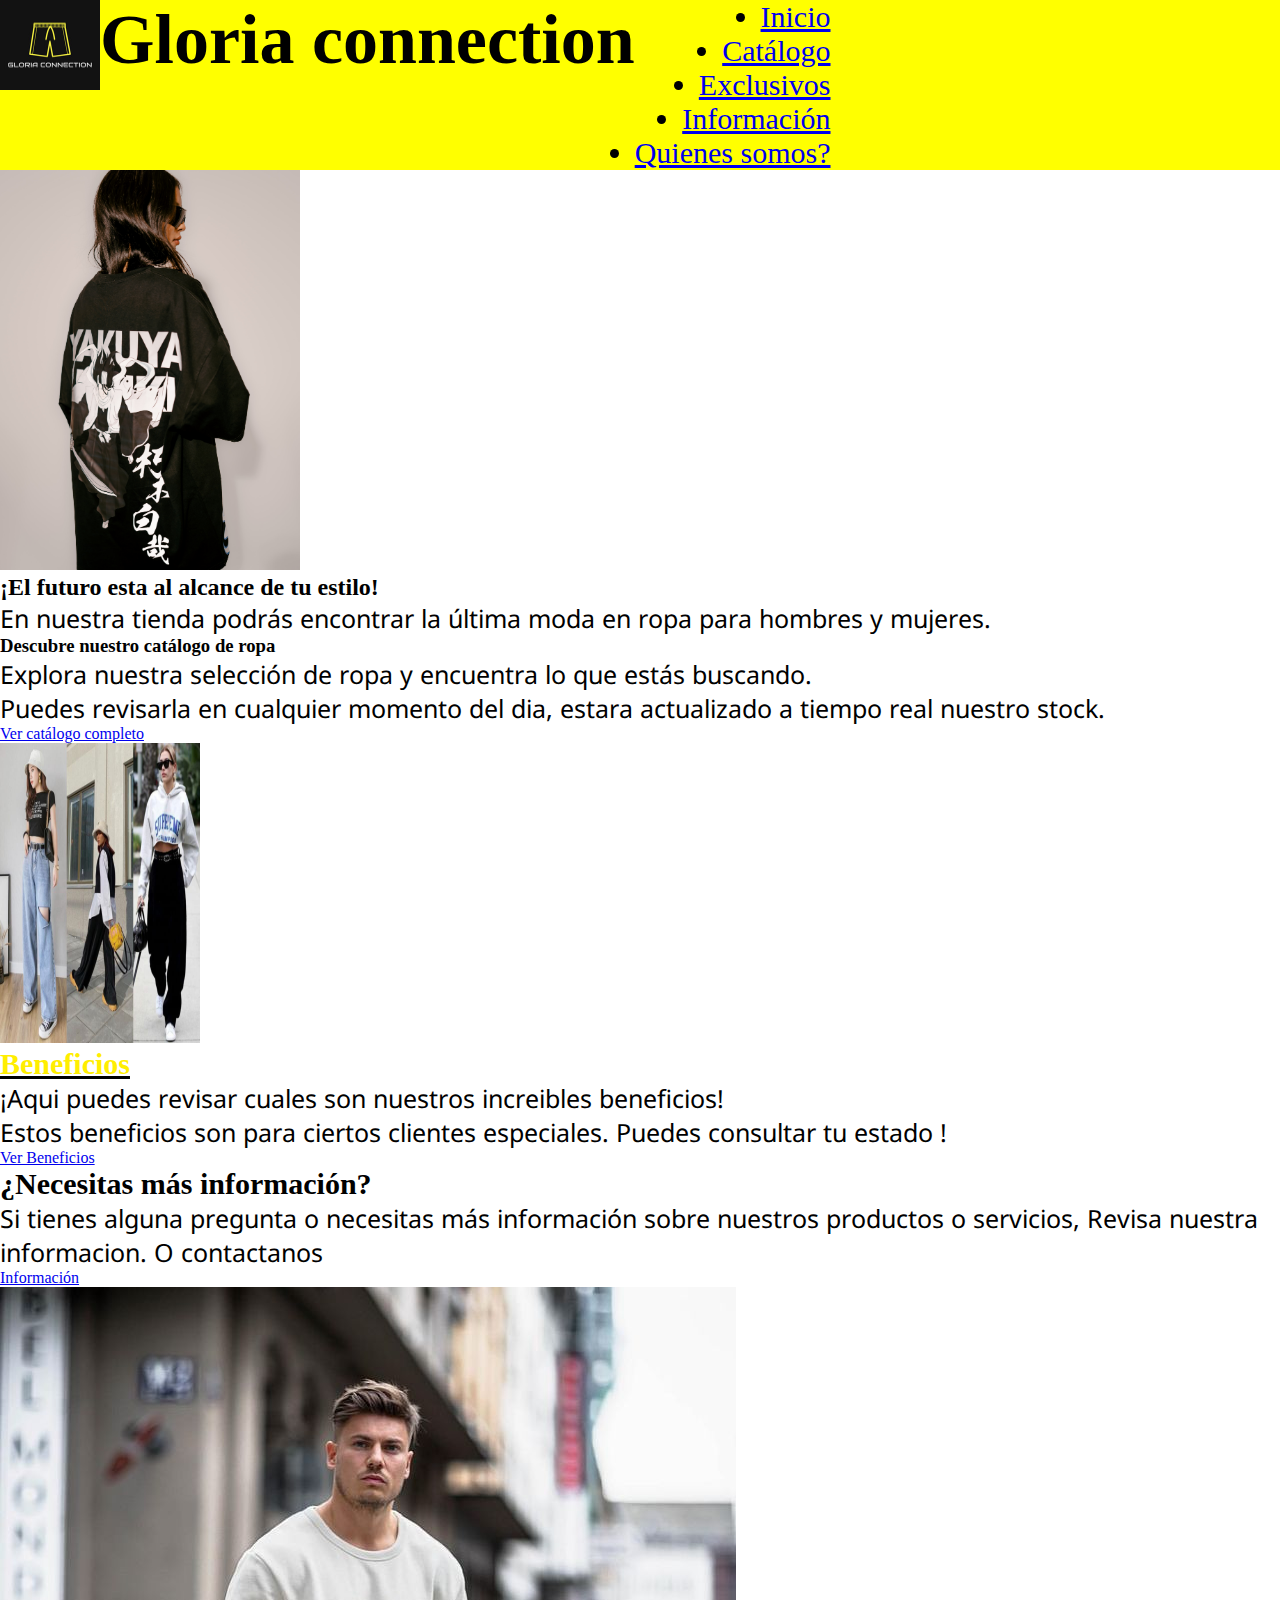
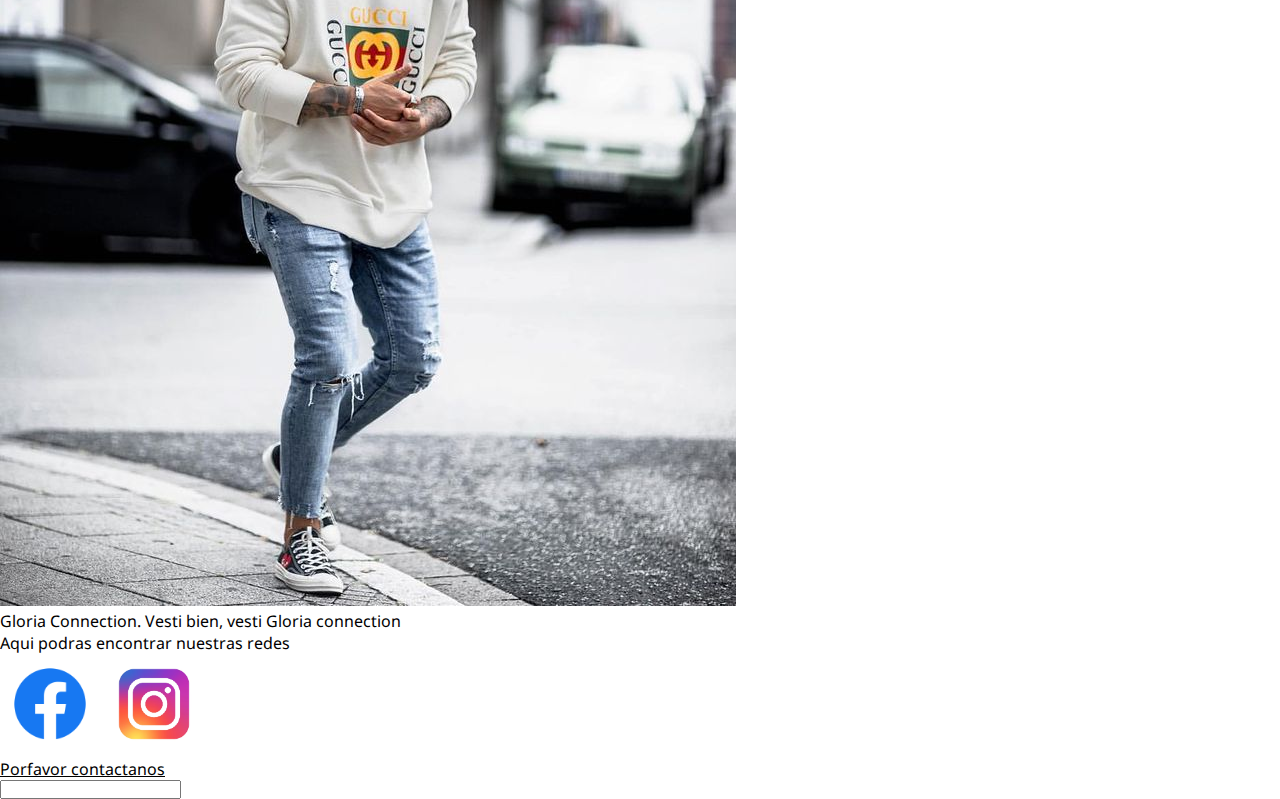
<file: index.html>
<!DOCTYPE html>
<html lang="es">
<head>
	<meta charset="UTF-8">
	<title class="titulo">Gloria Connection</title>
	<!-- BS -->
	<link href="https://cdn.jsdelivr.net/npm/bootstrap@5.3.0/dist/css/bootstrap.min.css" 
	rel="stylesheet" integrity="sha384-9ndCyUaIbzAi2FUVXJi0CjmCapSmO7SnpJef0486qhLnuZ2cdeRhO02iuK6FUUVM" crossorigin="anonymous">
		<!-- css -->
	<link rel="stylesheet" href="css/style.css">
</head>


<body>
	<header>
		<!-- Logo de la empresa -->
		<img src="Imagenes/Logotipo.jpg" alt="Logotipo" id="logo">
		<!-- Titulo  -->
		<h1 class="gloria">Gloria connection</h1>
		
		
			<ul class="ul-index">
				<!-- Links para las distintas pestañas -->
				<li><a href="#">Inicio</a></li>

				<li><a href="#">Catálogo</a></li>

				<li><a href="#">Exclusivos</a></li>

				<li><a href="#">Información</a></li>

                <li><a href="#">Quienes somos?</a></li>

			</ul>
		</nav>
	</header>
	
	<main>
		<!-- Imagen referencia -->
		<img src="Imagenes/YAKUZA.jpg" width="300" height="400" alt="Foto de la chica de yakuza" class="yakuza col-3 col-md-2">
		<section class="index-section">
			<h2>¡El futuro esta al alcance de tu estilo!</h2>
			<p>En nuestra tienda podrás encontrar la última moda en ropa para hombres y mujeres.</p>
		</section>
		
		<section class="index-section">
			<h3>Descubre nuestro catálogo de ropa</h3>
			<p>Explora nuestra selección de ropa y encuentra lo que estás buscando.</p>
			<p>Puedes revisarla en cualquier momento del dia, estara actualizado a tiempo real nuestro stock.</p>
			<a href="#">Ver catálogo completo</a>
		</section class="index-section">
		<!-- Imagen decoracion para catalogo  -->
		<section class="modelos">
		<img src="Imagenes/3 modelos mujer.jpg" alt="3 modelos mujeres oversize" class="3modelos col-8 col-md-4" id="3-modelos" width="200px" height="300px">
		</section> 
		
		<section class="index-section">
			<h4 class="beneficios">Beneficios</h4>
			<p>¡Aqui puedes revisar cuales son nuestros increibles beneficios!</p>
			<p>Estos beneficios son para ciertos clientes especiales. Puedes consultar tu estado !</p>
			<a href="#">Ver Beneficios</a>
		</section>

		<!-- Apartado de informacion -->
		
		<section class="informacionn">
			<h5 class="informacionn-h">¿Necesitas más información?</h5>
			<p>Si tienes alguna pregunta o necesitas más información sobre nuestros productos o servicios, Revisa nuestra informacion. O contactanos</p>
			<a href="#">Información</a>
			</section>
			<img src="/Imagenes/modelo hombre index.jpg" alt="Modelo hombre con riñonera"  class="img-fluid">
	</main>
	</body>
	
	<footer>
		<body>
			<p> Gloria Connection. Vesti bien, vesti Gloria connection </p>
			<!-- Aca van las imagenes para las redes -->
			<p>	Aqui podras encontrar nuestras redes</p>
			<img src="Imagenes/facebook.png"  width="100" height="100" alt="facebook">
			<img src="Imagenes/instagram.avif"  width="100" height="100" alt="instagram">
			<!-- Cuadro de texto para contactarse -->
			<p class="Contactar"> Porfavor contactanos </p>
			<input type="text"  >
	</footer>

			<!-- BS -->
	<script src="https://cdn.jsdelivr.net/npm/bootstrap@5.3.0/dist/js/bootstrap.bundle.min.js" 
	integrity="sha384-geWF76RCwLtnZ8qwWowPQNguL3RmwHVBC9FhGdlKrxdiJJigb/j/68SIy3Te4Bkz" crossorigin="anonymous"></script>
	</body>
</html>
</file>
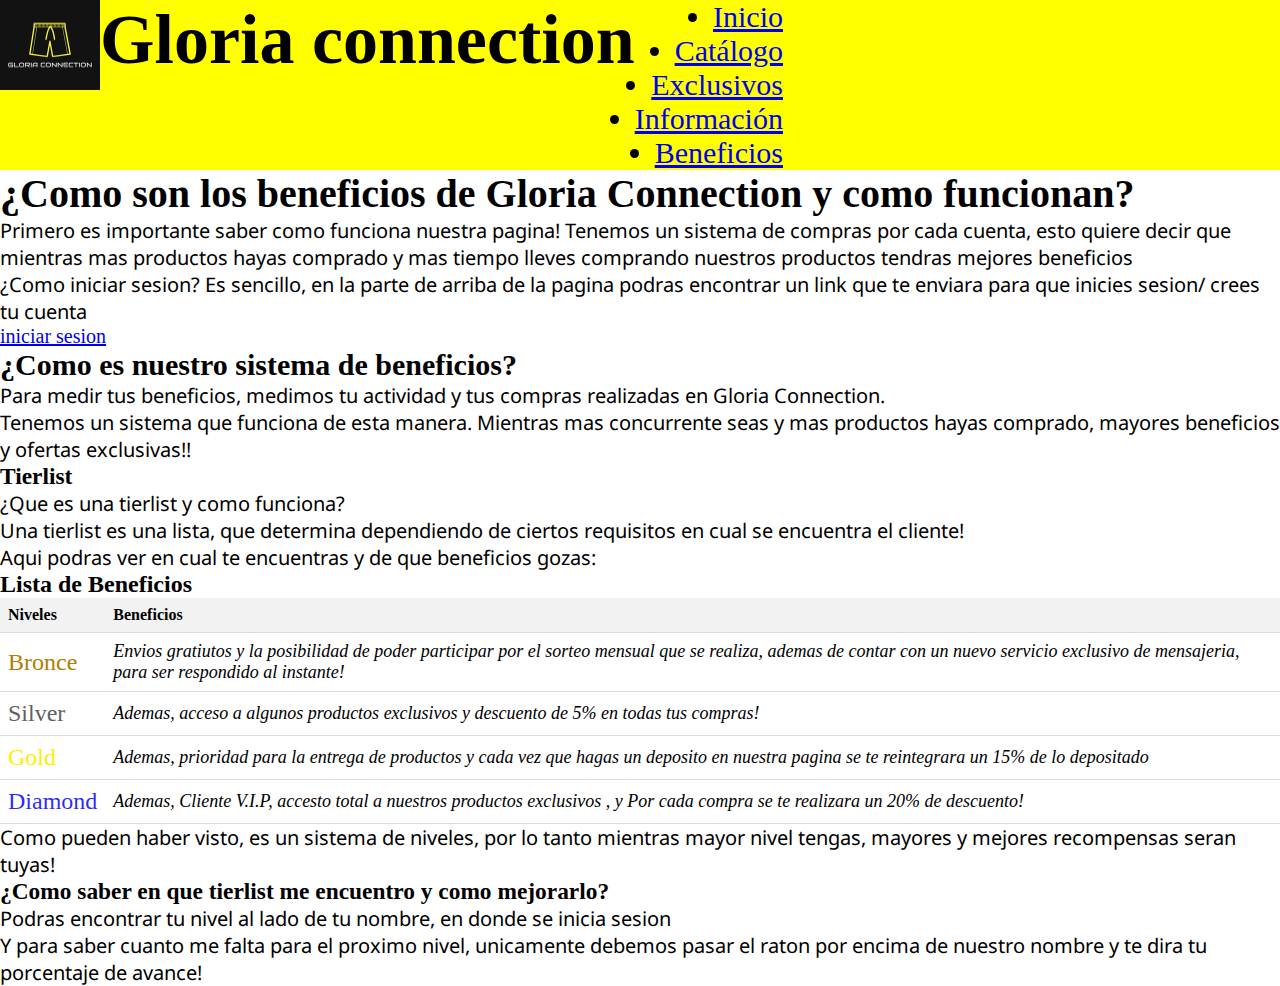
<file: Pages/Beneficios.html>
<!DOCTYPE html>
<html lang="en">
<head>
    <meta charset="UTF-8">
    <meta name="viewport" content="width=device-width, initial-scale=1.0">
    <link rel="stylesheet" href="../css/style.css">
    <title>Beneficios</title>
</head>
<body>
    <header>
      <body>
          <header>
              <!-- Logo de la empresa -->
              <img src="../Imagenes/Logotipo.jpg" alt="Logotipo" id="logo">
              <!-- Titulo  -->
              <h1 class="gloria">Gloria connection</h1>
              
              
                  <ul class="ul-index">
                      <!-- Links para las distintas pestañas -->
                      <li><a href="#">Inicio</a></li> 
      
                      <li><a href="#">Catálogo</a></li>
      
                      <li><a href="#">Exclusivos</a></li>
      
                      <li><a href="#">Información</a></li>
      
                      <li><a href="#">Beneficios</a></li>
      
                  </ul>
              </nav>
          </header>
          </header>
        </body>

    <!-- Explicacion de que son los beneficios  -->
    <section class="texto-beneficios">
    <h1>¿Como son los beneficios de Gloria Connection y como funcionan?</h1>
    <p>Primero es importante saber como funciona nuestra pagina! Tenemos un sistema de compras por cada cuenta, esto quiere decir que mientras mas productos hayas comprado y mas tiempo lleves comprando nuestros productos
    tendras mejores beneficios</p>

    <p>¿Como iniciar sesion? Es sencillo, en la parte de arriba de la pagina podras encontrar un link que te enviara para que inicies sesion/ crees tu cuenta</p>
    <!-- Link para redirigir al inicio de sesion  -->
    <li> <a href="#"> iniciar sesion </a></li>    
        <!-- Funcionamiento de los beneficios -->
        <h2>¿Como es nuestro sistema de beneficios?</h2>
        <p>Para medir tus beneficios, medimos tu actividad y tus compras realizadas en Gloria Connection. </p>
        <p>Tenemos un sistema que funciona de esta manera. Mientras mas concurrente seas y mas productos hayas comprado, mayores beneficios y ofertas exclusivas!!</p>
</section>
         <!-- Tierlist  -->
          <section class="texto-beneficios">
            <h3> Tierlist </h3>
            <p class="tierlist">¿Que es una tierlist y como funciona?</p>

            <p>Una tierlist es una lista, que determina dependiendo de ciertos requisitos en cual se encuentra el cliente! </p>

            <p>Aqui podras ver en cual te encuentras y de que beneficios gozas:</p>

            </section>

                <!-- Tabla de la lista de Beneficios -->
            <h2>Lista de Beneficios</h2>
            
            <table>
              <tr>
                <th>Niveles</th>
                <th>Beneficios</th>
              </tr>
              <tr>
                <td class="bronce">Bronce
                <td class="tds">Envios gratiutos y la posibilidad de poder participar por el sorteo mensual que se realiza, ademas de contar con un nuevo servicio exclusivo de mensajeria, para ser respondido al instante! </td>
              </tr>
              <tr>
                <td class="silver">Silver</td>
                <td class="tds">Ademas, acceso a algunos productos exclusivos y descuento de 5% en todas tus compras!</td>
              </tr>
              <tr>
                <td class="gold">Gold</td>
                <td class="tds">Ademas, prioridad para la entrega de productos y cada vez que hagas un deposito en nuestra pagina se te reintegrara un 15% de lo depositado</td>
              </tr>
              <tr>
                <td class="diamond">Diamond</td>
                <td class="tds">Ademas, Cliente V.I.P, accesto total a nuestros productos exclusivos , y Por cada compra se te realizara un 20% de descuento!</td>
              </tr>
            </table>

            <!-- Explicacion Textual -->
            <section class="texto-beneficios">
            <p>Como pueden haber visto, es un sistema de niveles, por lo tanto mientras mayor nivel tengas, mayores y mejores recompensas seran tuyas! </p>

                <h3>¿Como saber en que tierlist me encuentro y como mejorarlo?</h3>
                <p>Podras encontrar tu nivel al lado de tu nombre, en donde se inicia sesion </p>
            </section>
                    <!-- Imagen referencia   -->



                    <!-- Texto -->
                    <p class="texto-beneficios"> Y para saber cuanto me falta para el proximo nivel, unicamente debemos pasar el raton por encima de nuestro nombre y te dira tu porcentaje de avance!</p>

                    <!-- Footer -->

</body>
</html>
</file>
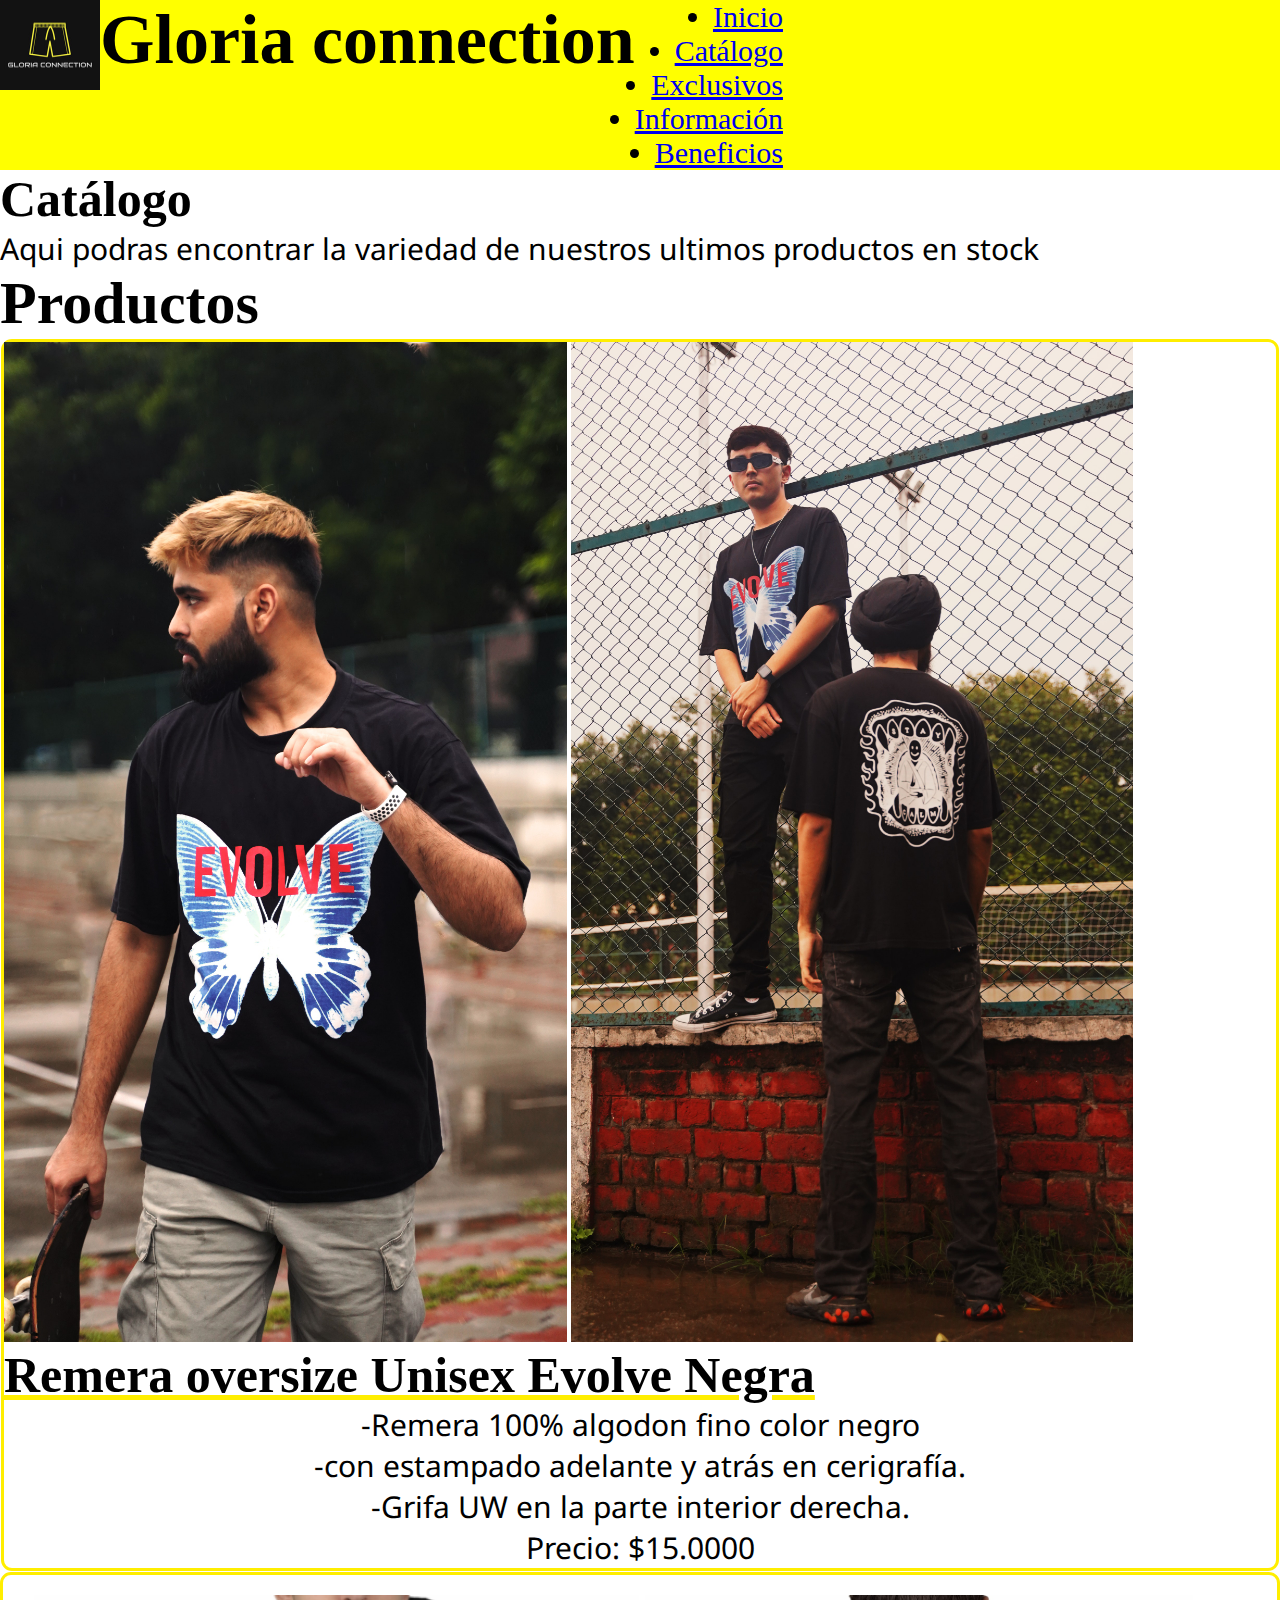
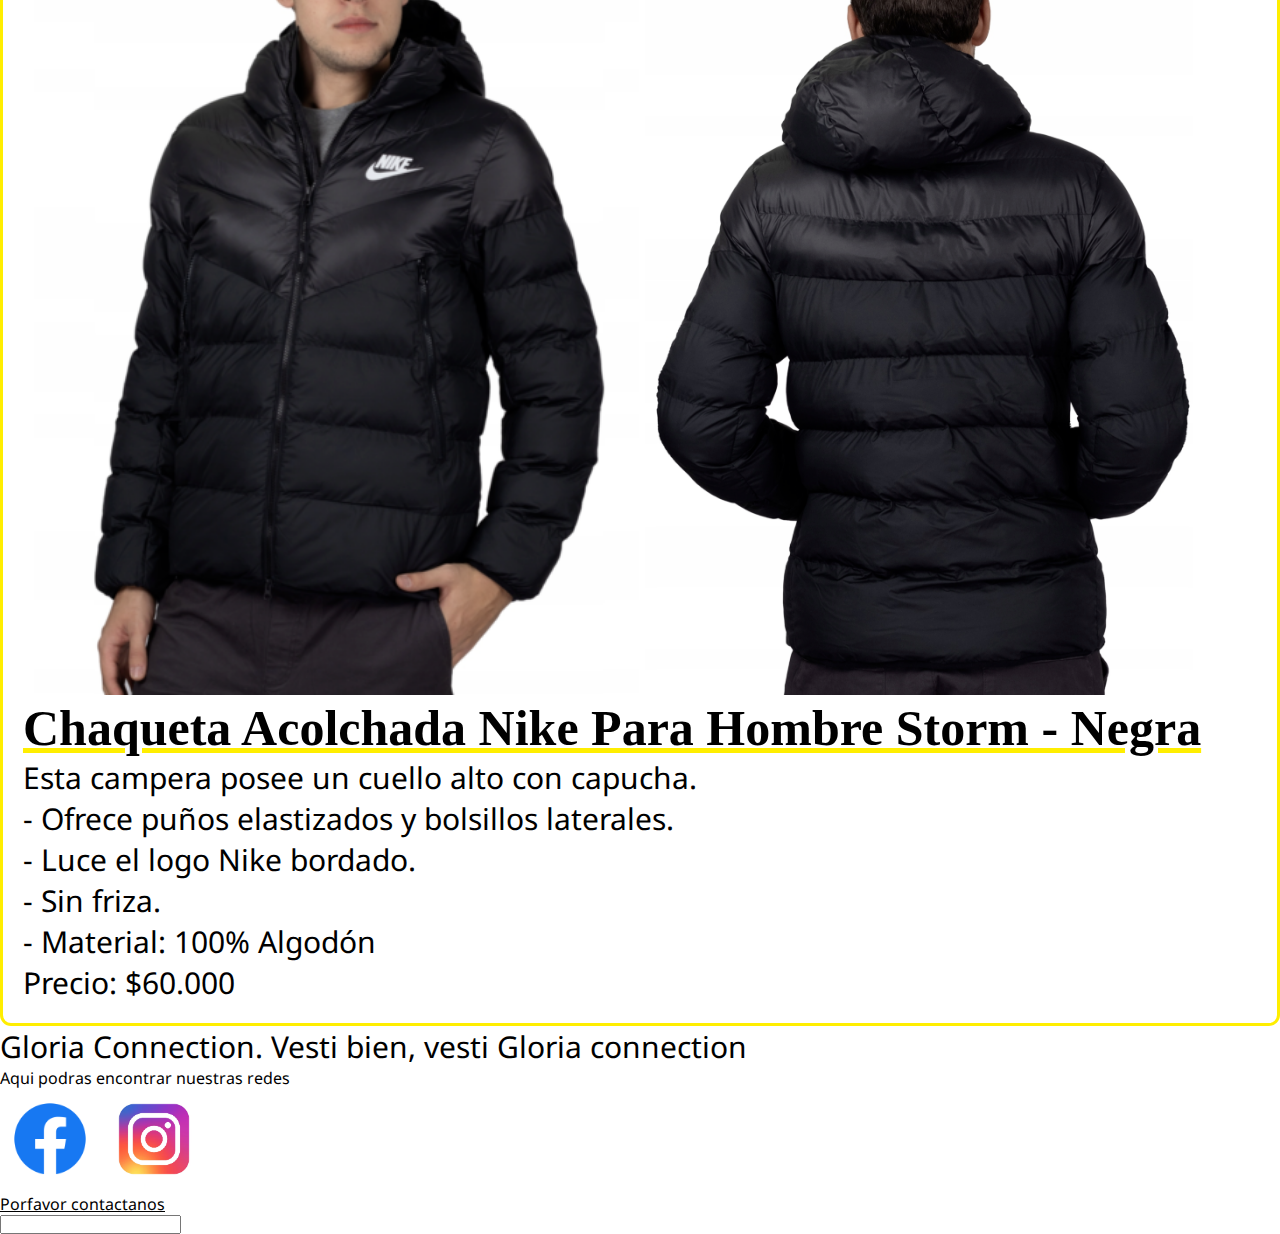
<file: Pages/catalogo.html>
<!DOCTYPE html>
<html>
<head>
  <body>
    <!-- Titulo -->
  <title class="Titulo"> Gloria Connection</title>
  <!-- BS -->
  <link href="https://cdn.jsdelivr.net/npm/bootstrap@5.3.0/dist/css/bootstrap.min.css" 
	rel="stylesheet" integrity="sha384-9ndCyUaIbzAi2FUVXJi0CjmCapSmO7SnpJef0486qhLnuZ2cdeRhO02iuK6FUUVM" crossorigin="anonymous">

  <!-- Css -->
  <link rel="stylesheet" href="../css/style.css">

</head>
<body>
  <header>
    <body>
        <header>
            <!-- Logo de la empresa -->
            <img src="../Imagenes/Logotipo.jpg" alt="Logotipo" id="logo">
            <!-- Titulo  -->
            <h1 class="gloria">Gloria connection</h1>
            
            
                <ul class="ul-index">
                    <!-- Links para las distintas pestañas -->
                    <li><a href="#">Inicio</a></li> 
    
                    <li><a href="#">Catálogo</a></li>
    
                    <li><a href="#">Exclusivos</a></li>
    
                    <li><a href="#">Información</a></li>
    
                    <li><a href="#">Beneficios</a></li>
    
                </ul>
            </nav>
        </header>
        </header>
      </body>

<body>
    <!-- Aqui tenemos nuestro catalogo -->
  <h1 class="catalogo">Catálogo</h1>
  <p class="catalogo-p">Aqui podras encontrar la variedad de nuestros ultimos productos en stock</p>

  <h2 class="productos">Productos</h2>
  <!-- Productos en venta -->
      <article class="articulo1">
      <img src="../Imagenes/Remera evolve.jpg" alt="Producto 1" class="col-md-3 col-3">
      <img src="../Imagenes/remera evolve 2.jpg" alt="producto2" class="col-md-3 col-3">
      <h3 class="evolve">Remera oversize Unisex Evolve Negra</h3>
      <p class="catalogo-p col-md-3 col-12" > -Remera 100% algodon fino color negro <br>
        -con estampado adelante y atrás en cerigrafía. <br>
        -Grifa UW en la parte interior derecha. <br> </p>
      <p class="catalogo-p col-md-3">Precio: $15.0000 </p>
      </div>
    </article>
    <!-- Segundo objeto -->
    <article class="articulo2">
      <img src="../Imagenes/camepra nike negra.png" alt="Producto 2" class="col-md-3 col-6">
      <img src="../Imagenes/camperan nike 2.png" alt="producto 2" class="col-md-3 col-6">
      <h3 class="nike-chaleco">Chaqueta Acolchada Nike Para Hombre Storm - Negra  </h3>
      <p class="catalogo-p"> Esta campera posee un cuello alto con capucha. <br>
        - Ofrece puños elastizados y bolsillos laterales. <br>
        - Luce el logo Nike bordado. <br>
        - Sin friza. <br>
        - Material: 100% Algodón  <br> </p>
      <p class="catalogo-p">Precio: $60.000</p>
    
  </ul>
</article>

<!-- Aca podemos seguir agregando mas productos -->
<footer>
    <p class="gloria-connect"> Gloria Connection. Vesti bien, vesti Gloria connection </p>
    <!-- Aca van las imagenes para las redes -->
    <p>Aqui podras encontrar nuestras redes</p>
    <img src="../Imagenes/facebook.png"  width="100" height="100" alt="facebook">
    <img src="../Imagenes/instagram.avif"  width="100" height="100" alt="instagram">
    <!-- Cuadro de texto para contactarse -->
    <p class="Contactar"> Porfavor contactanos </p>
    <input type="text"  >
    </footer>

    <!-- BS -->
<script src="https://cdn.jsdelivr.net/npm/bootstrap@5.3.0/dist/js/bootstrap.bundle.min.js" 
	integrity="sha384-geWF76RCwLtnZ8qwWowPQNguL3RmwHVBC9FhGdlKrxdiJJigb/j/68SIy3Te4Bkz" crossorigin="anonymous"></script>

  </body>
</html>
</file>
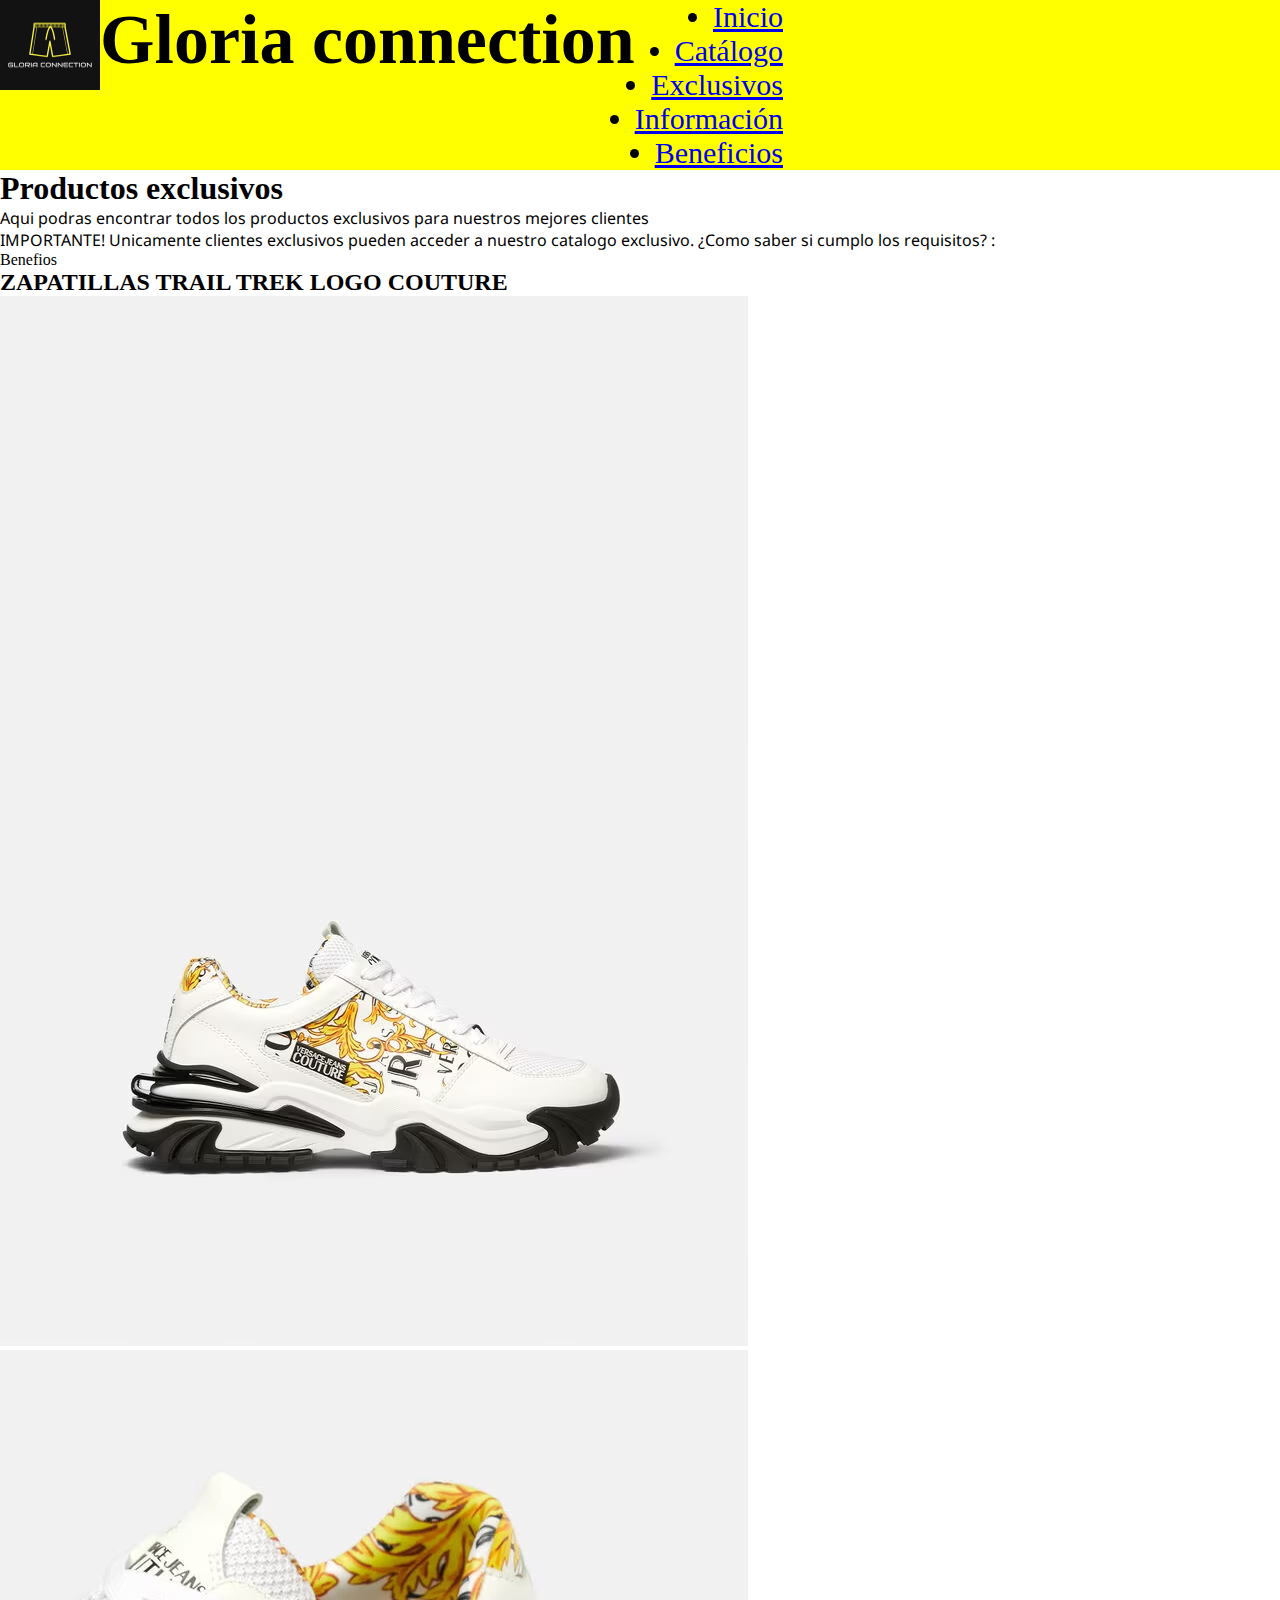
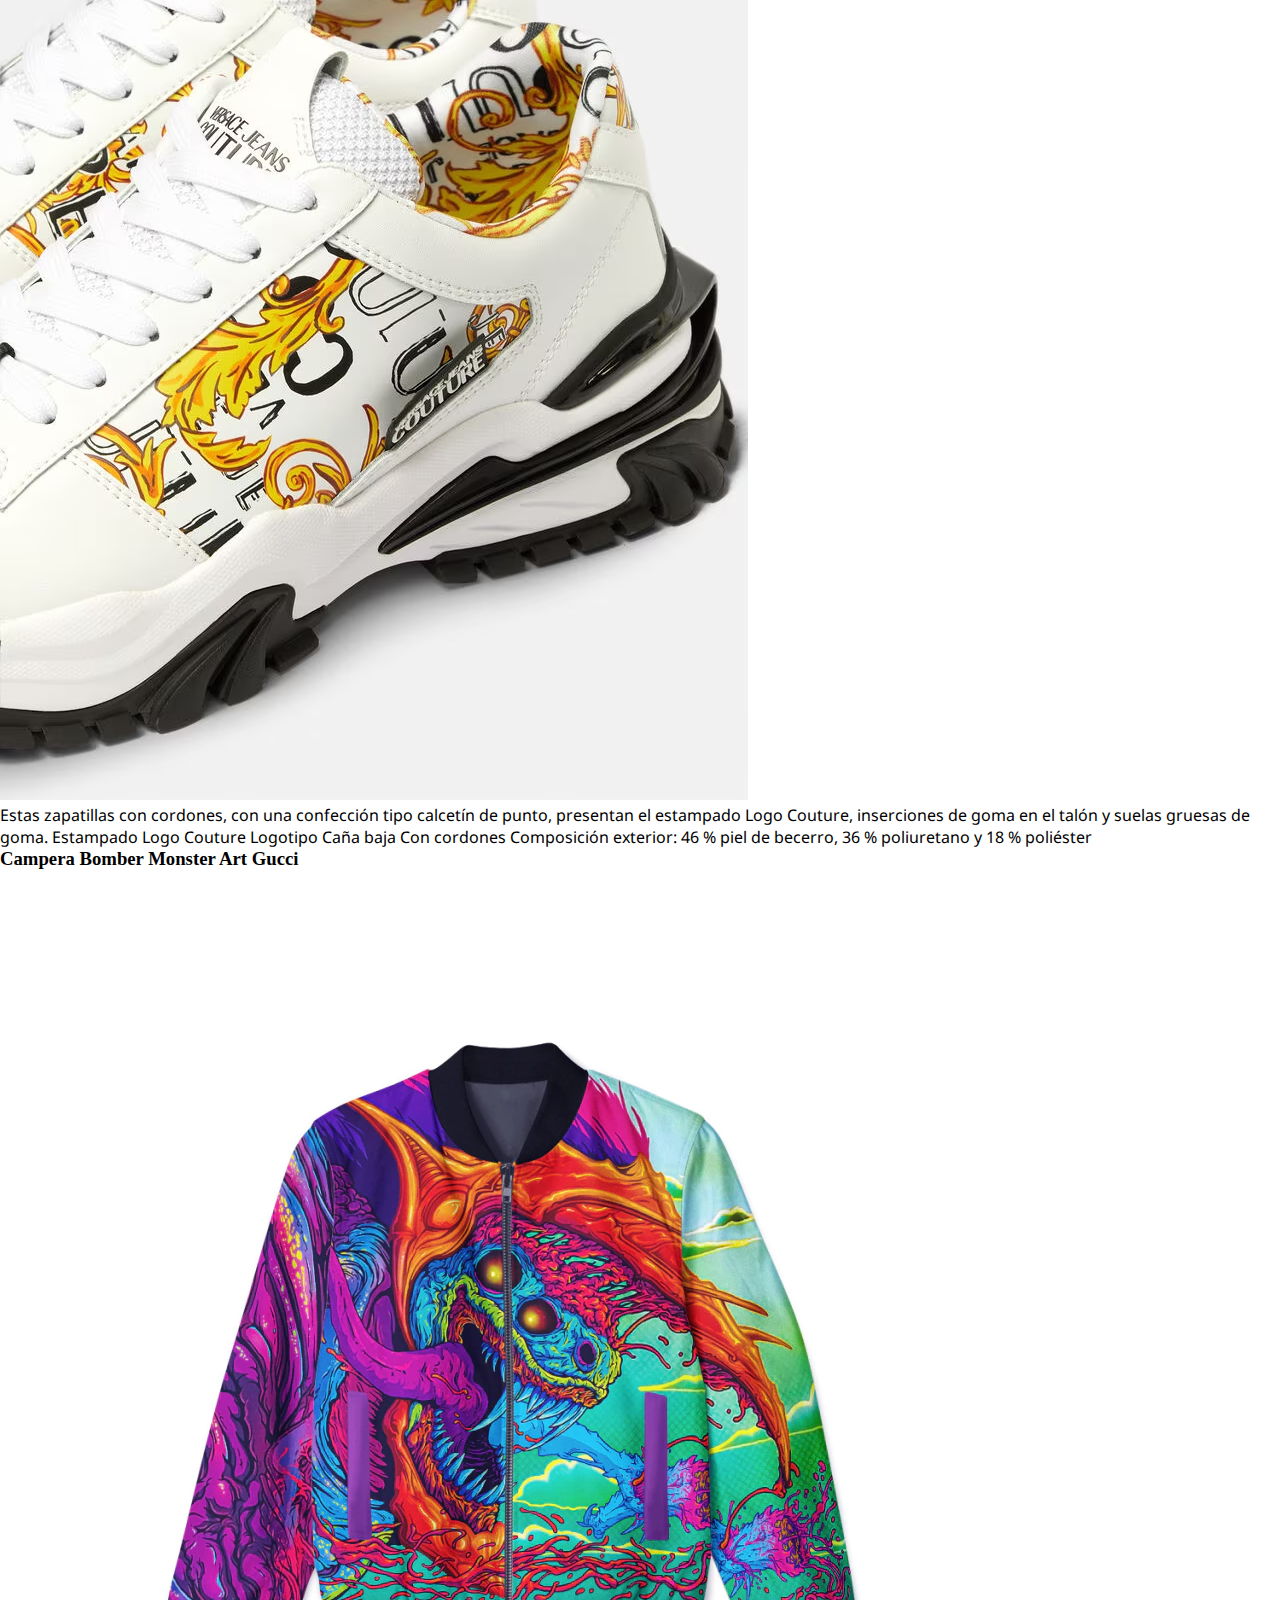
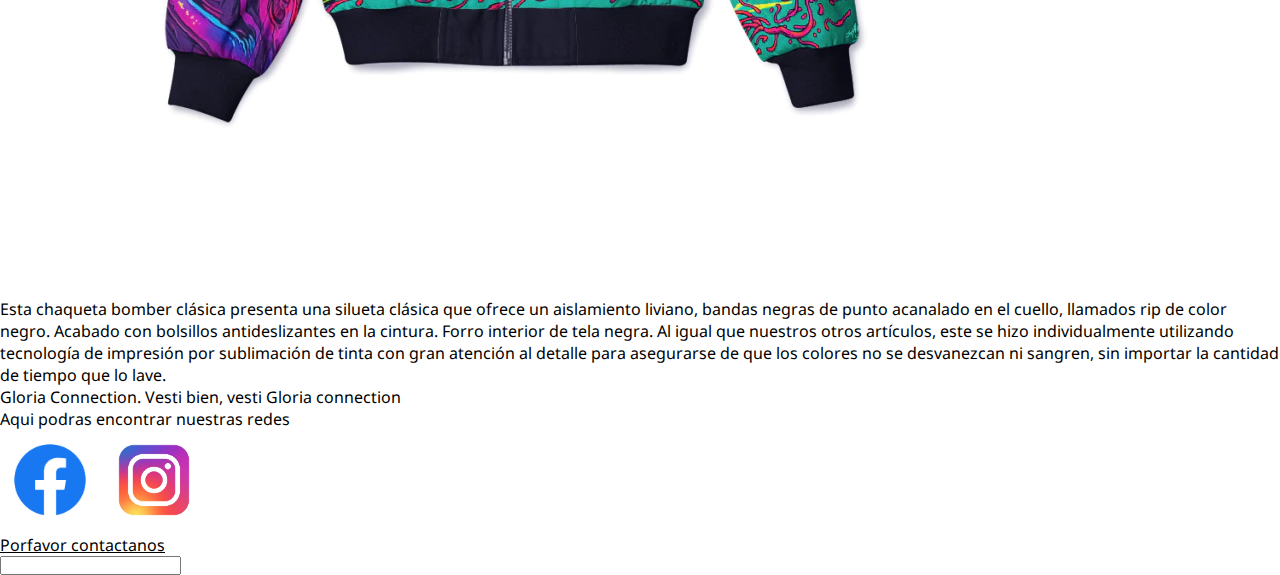
<file: Pages/Exclusivos.html>
<!DOCTYPE html>
<html>
<head>
    <title> Exclusivos </title>
    <!-- Css -->

    <link rel="stylesheet" href="../css/style.css">

</head>
<body>
  <header>
    <body>
        <header>
            <!-- Logo de la empresa -->
            <img src="../Imagenes/Logotipo.jpg" alt="Logotipo" id="logo">
            <!-- Titulo  -->
            <h1 class="gloria">Gloria connection</h1>
            
            
                <ul class="ul-index">
                    <!-- Links para las distintas pestañas -->
                    <li><a href="#">Inicio</a></li> 
    
                    <li><a href="#">Catálogo</a></li>
    
                    <li><a href="#">Exclusivos</a></li>
    
                    <li><a href="#">Información</a></li>
    
                    <li><a href="#">Beneficios</a></li>
    
                </ul>
            </nav>
        </header>
        <!-- Promociones -->
        
    
  </header>
  
    <h1>Productos exclusivos</h1>
    <!-- Zapatillas versacce-->
    <p class="exclusivos"> Aqui podras encontrar todos los productos exclusivos para nuestros mejores clientes</p>
    <p>IMPORTANTE! Unicamente clientes exclusivos pueden acceder a nuestro catalogo exclusivo. ¿Como saber si cumplo los requisitos? :</p>
    <li>Benefios</li>
      <h2>ZAPATILLAS TRAIL TREK LOGO COUTURE </h2>
      <section class="versacce">
      <img src="../Imagenes/zapas versacce.avif" alt="Zapas versacce">
      <img src="../Imagenes/versacce 2.avif" alt="otra perspectiva de las zapatillas">
      </section>
      <p class="">Estas zapatillas con cordones, con una confección tipo calcetín de punto, presentan el estampado Logo Couture, inserciones de goma en el talón y suelas gruesas de goma.
        Estampado Logo Couture
        Logotipo
        Caña baja
        Con cordones
        Composición exterior: 46 % piel de becerro, 36 % poliuretano y 18 % poliéster</p>
      <!-- Campera gucci -->
      <h3>Campera Bomber Monster Art Gucci</h3>
      <img src="../Imagenes/Campera gucci" alt="Campera gucci">
      <p>Esta chaqueta bomber clásica presenta una silueta clásica que ofrece un aislamiento liviano, bandas negras de punto acanalado en el cuello, llamados rip de color negro. Acabado con bolsillos antideslizantes en la cintura. 
      Forro interior de tela negra. Al igual que nuestros otros artículos, este se hizo individualmente utilizando tecnología de impresión por sublimación de tinta con gran atención al detalle para asegurarse de que los colores no se desvanezcan ni sangren, sin importar la cantidad de tiempo que lo lave.</p>
  </section>

<!-- Footer -->
<footer>
    <p> Gloria Connection. Vesti bien, vesti Gloria connection </p>
    <!-- Aca van las imagenes para las redes -->
    <p>Aqui podras encontrar nuestras redes</p>
    <img src="../Imagenes/facebook.png"  width="100" height="100" alt="facebook">
    <img src="../Imagenes/instagram.avif"  width="100" height="100" alt="instagram">
    <!-- Cuadro de texto para contactarse -->
    <p class="Contactar"> Porfavor contactanos </p>
    <input type="text"  >
</footer>
</body>
</html>
</file>
<file: css/style.css>
/* Aca pongo la tipografia */
@import url('https://fonts.googleapis.com/css2?family=Noto+Sans&display=swap');
/* font-family: 'Noto Sans', sans-serif; */



*{
    margin: 0;
    padding: 0;
}

/* General --------- */

header{
    background-color: yellow;
    display: flex;
    flex-direction: row;
    justify-content: flex;
    list-style-type: none;

}

.gloria-connect{
    font-size: 30px;
    color: #000000;
}


/*Indexx -----------------  */

.yakuza{
    position:relative;
    top: 2;
    right: 0;
}
.ul-index{
    color: black; 
    text-decoration: none; 
    text-transform: initial;
    display: flex;
    flex-direction: column;
    align-items: end ;
    font-size: 30px;
}
.gloria{
    font-size: 70px;
}

p{
    color: rgb(0, 0, 0);
    font-family: 'Noto Sans', sans-serif;
    
}
.titulo{
    color: rgb(208, 255, 0);
    text-decoration: underline;
    font-family: 'Noto Sans', sans-serif;
}
/* Todos los p con su tamaño*/
.index-section p{
font-size: 25px;
color: #000000;
}

.beneficios{
    font-size: 30px;
    color: #ffee00;
    text-decoration: underline;
    text-decoration-color: #000000;
}



/* Footer */
.Contactar{
    text-decoration: underline;
    text-overflow: clip;
}

.informacionn img{
    width: 500px;
    margin: 0px;
}

.informacionn p{
    font-size: 25px;
    color: #000000;
}

.informacionn-h{
font-size: 30px;
}




/* Logo */

#logo{
      /* Coloca la imagen a la izquierda/derecha  del texto */
    width: 100px;
    height: 90px;
    filter: black(100%);
}


/* Catalogo */

.catalogo{
    font-size: 50px;
    font-weight:bold;
}


.productos{
    font-size: 60px;
        font-weight:bold;
}
.articulo1 p{
    text-align: center;
    margin: 0px;
}

.evolve{
    font-size: 50px;
    text-decoration:underline;
    text-decoration-color: #ffee00;
}

.catalogo-p{
     font-size: 30px; /* Tamaño de fuente más grande */
      text-decoration:solid; /* Subrayado */
            color: #000000;
}
.index-p{
    color: rgb(199, 0, 0);
}

.articulo1{
    border-radius: 11px 11px 11px 11px;
    border:3px solid #ffee00;
    margin: 1px;    
}

.articulo1 img{
    height: 1000px;
}

.articulo2 img{
    height: 700px;
}

.articulo2{
    border-radius: 11px 11px 11px 11px;
    border:3px solid #ffee00;
    margin: 0px;
    padding: 20px;
}
.nike-chaleco{
    font-size: 50px;
    text-decoration:underline;
    text-decoration-color: #ffee00;
}






/* Informacion */

.quienes-somos{
    font-size: 30px;
}

#logo2{
        width: 100px;
    height: 70px;
}



/* Beneficios   */


.texto-beneficios{
    font-size: 20px;
}

    table {
      border-collapse: collapse;
      width: 100%;
    }
    
    th, td {
      padding: 8px;
      text-align: left;
      border-bottom: 1px solid #ddd;
    }
    
    th {
      background-color: #f2f2f2;
    }
/* Niveles de beneficios */
    .bronce{
        color: rgb(175, 128, 0);
        font-size: x-large;
    }

    .silver{
        color: rgb(97, 97, 97);
        font-size: x-large;
    }

    .gold{
        color: #ffee00;
        font-size: x-large;
    }

    .diamond{
        color: rgba(4, 0, 255, 0.856);
        font-size: x-large;
    }
            /* Los Td del cuadro */
        .tds{
            font-size: large;
            font-style:italic;
        }






            /* Exclusivos */

            .versacce{
                width: 600px;
            }
</file>
